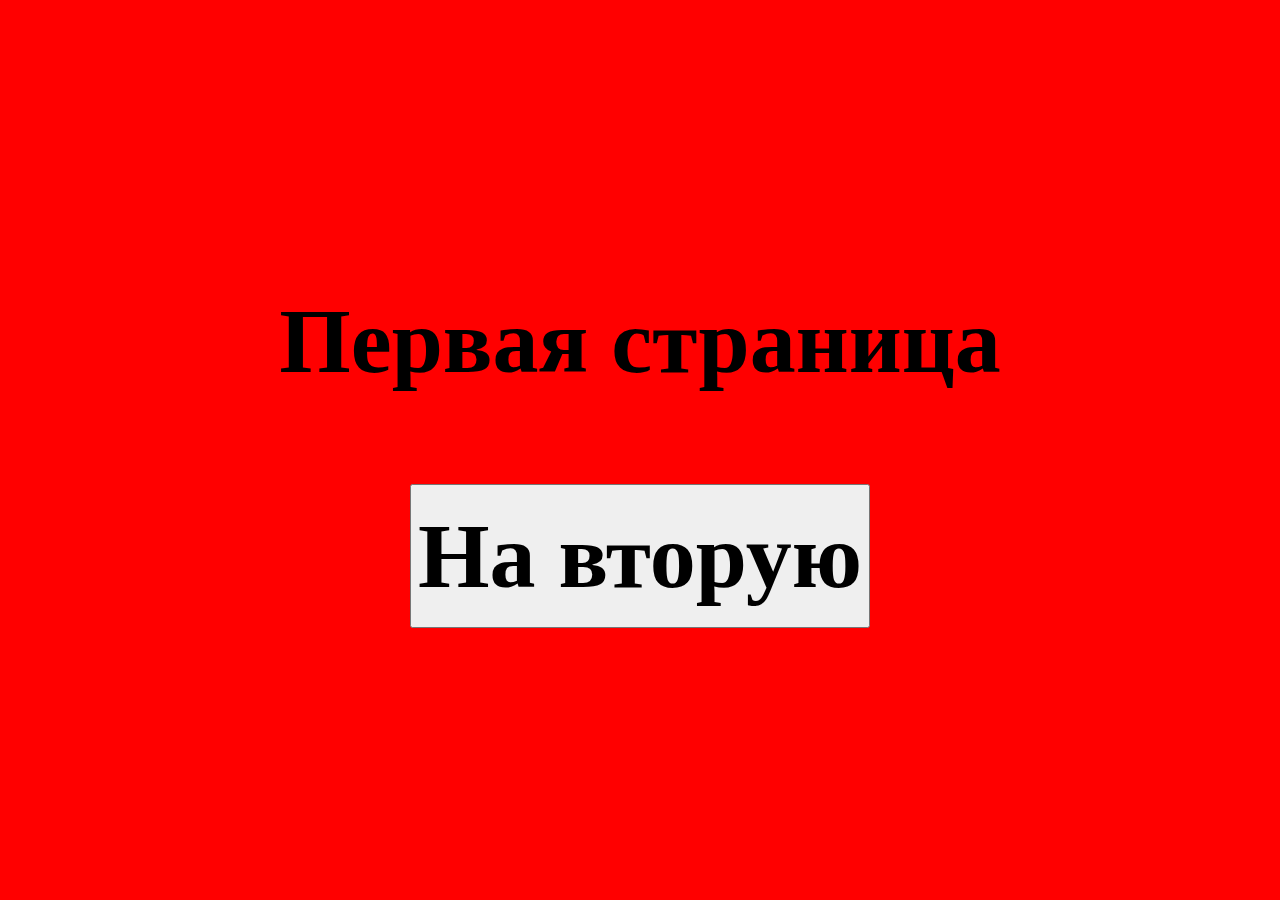
<file: index.html>
<!DOCTYPE html>
<html lang="en">
<head>
    <meta charset="UTF-8">
    <meta name="viewport" content="width=device-width, initial-scale=1.0">
    <link rel="stylesheet" href="styles.css">
    <title>Первая</title>
</head>
<body>
    <div class="wrapper__first">
        <p>Первая страница</p>
        <button><a href="second.html">На вторую</a>
        </button>
    </div>
</body>
</html>
</file>
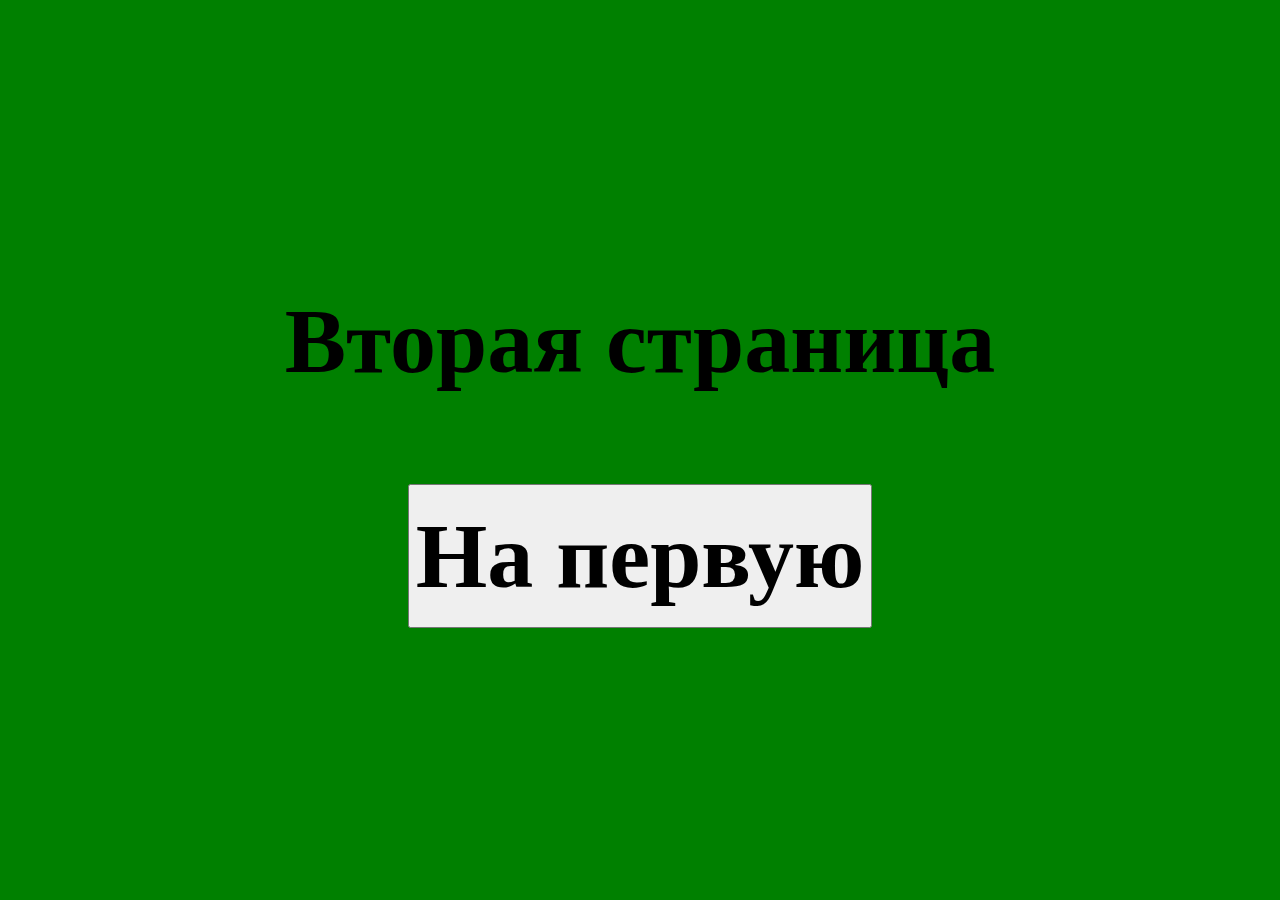
<file: second.html>
<!DOCTYPE html>
<html lang="en">
<head>
    <meta charset="UTF-8">
    <meta name="viewport" content="width=device-width, initial-scale=1.0">
    <link rel="stylesheet" href="styles.css">
    <title>Вторая</title>
</head>
<body>
    <div class="wrapper__second">
        <p>Вторая страница</p>
        <button><a href="index.html">На первую</a>
        </button>
    </div>
</body>
</html>
</file>
<file: styles.css>
/**
  Нормализация блочной модели
 */
 *,
 *::before,
 *::after {
   box-sizing: border-box;
 }
 
 /**
   Убираем внутренние отступы слева тегам списков,
   у которых есть атрибут class
  */
 :where(ul, ol):where([class]) {
   padding-left: 0;
 }
 
 /**
   Убираем внешние отступы body и двум другим тегам,
   у которых есть атрибут class
  */
 body,
 :where(blockquote, figure):where([class]) {
   margin: 0;
 }
 
 /**
   Убираем внешние отступы вертикали нужным тегам,
   у которых есть атрибут class
  */
 :where(h1,
 h2,
 h3,
 h4,
 h5,
 h6,
 p,
 ul,
 ol,
 dl):where([class]) {
   margin-block: 0;
 }
 
 :where(dd[class]) {
   margin-left: 0;
 }
 
 :where(fieldset[class]) {
   margin-left: 0;
   padding: 0;
   border: none;
 }
 
 /**
   Убираем стандартный маркер маркированному списку,
   у которого есть атрибут class
  */
 :where(ul[class]) {
   list-style: none;
 }
 
 /**
   Обнуляем вертикальные внешние отступы параграфа,
   объявляем локальную переменную для внешнего отступа вниз,
   чтобы избежать взаимодействие с более сложным селектором
  */
 p {
   --paragraphMarginBottom: 24px;
   margin-block: 0;
 }
 
 /**
   Внешний отступ вниз для параграфа без атрибута class,
   который расположен не последним среди своих соседних элементов
  */
 p:where(:not([class]):not(:last-child)) {
   margin-bottom: var(--paragraphMarginBottom);
 }
 
 /**
   Упрощаем работу с изображениями
  */
 img {
   display: block;
   max-width: 100%;
 }
 
 /**
   Наследуем свойства шрифт для полей ввода
  */
 input,
 textarea,
 select,
 button {
   font: inherit;
 }
 
 html {
   /**
     Пригодится в большинстве ситуаций
     (когда, например, нужно будет "прижать" футер к низу сайта)
    */
   height: 100%;
   /**
     Плавный скролл
    */
   scroll-behavior: smooth;
 }
 
 body {
   /**
     Пригодится в большинстве ситуаций
     (когда, например, нужно будет "прижать" футер к низу сайта)
    */
   min-height: 100%;
   /**
     Унифицированный интерлиньяж
    */
   line-height: 1.5;
 }
 
 /**
   Приводим к единому цвету svg-элементы
  */
 svg *[fill] {
   fill: currentColor;
 }
 
 svg *[stroke] {
   stroke: currentColor;
 }
 
 /**
   Чиним баг задержки смены цвета при взаимодействии с svg-элементами
  */
 svg * {
   transition-property: fill, stroke;
 }
 
 /**
   Удаляем все анимации и переходы для людей,
   которые предпочитают их не использовать
  */
 @media (prefers-reduced-motion: reduce) {
   * {
     animation-duration: 0.01ms !important;
     animation-iteration-count: 1 !important;
     transition-duration: 0.01ms !important;
     scroll-behavior: auto !important;
   }
 }

.wrapper__first, .wrapper__second {
    width: 100%;
    height: 100vh;
    display: flex;
    flex-direction: column;
    row-gap: 50px;
    justify-content: center;
    align-items: center;
    font-size: 92px;
    font-weight: 700;
}

.wrapper__first {
    background-color: red;
}

.wrapper__second {
    background-color: green;
}

a {
    text-decoration: none;
    color: inherit;
}
</file>
